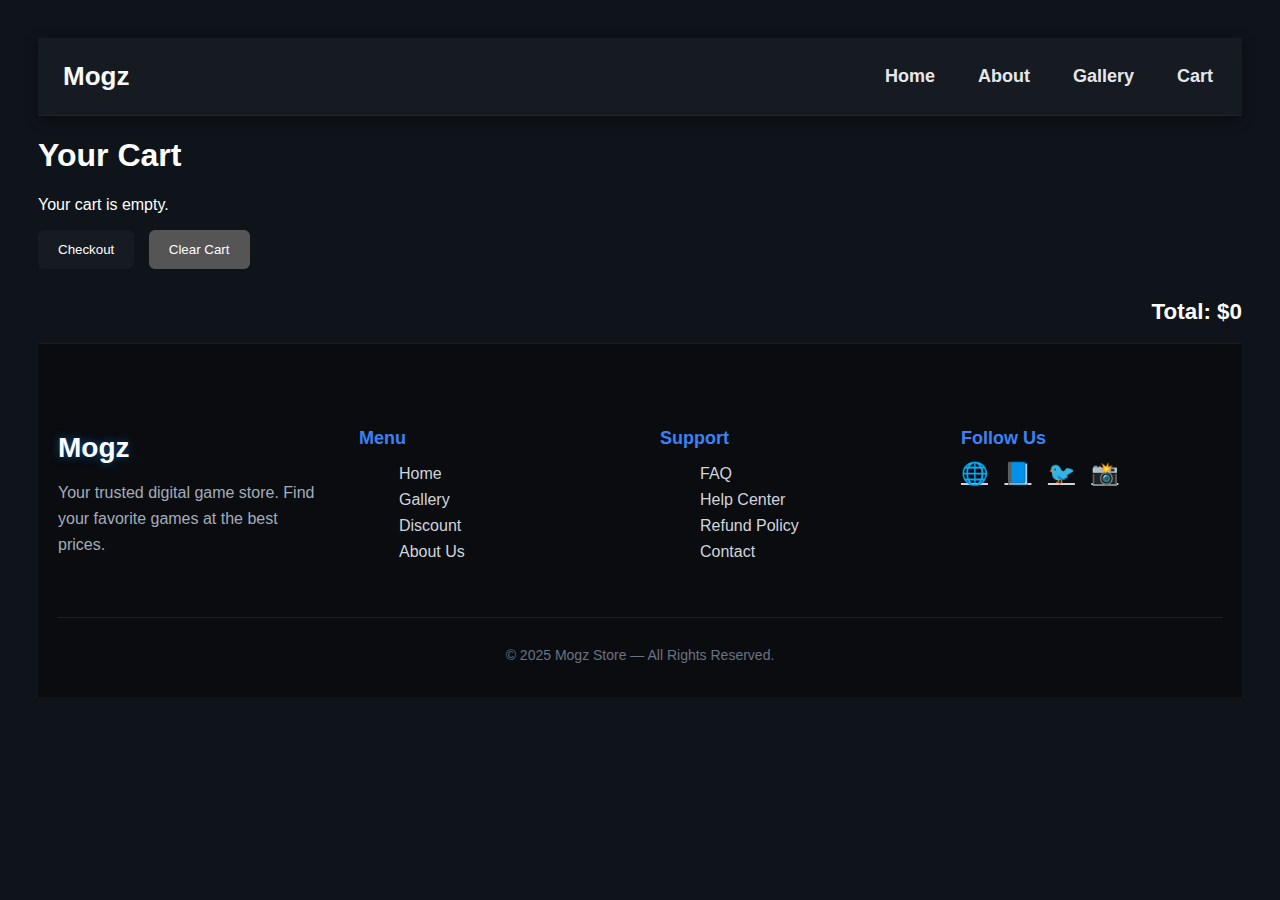
<file: cart.html>
<!DOCTYPE html>
<html lang="en">
<head>
    <meta charset="UTF-8">
    <meta name="viewport" content="width=device-width, initial-scale=1.0">
    <title>Your Cart</title>
    <link rel="stylesheet" href="cart.css">
</head>
<body>
<nav>
    <div class="nav-container">
        <div class="logo">Mogz</div>

        <div class="hamburger" id="hamburgerBtn">
            <span></span>
            <span></span>
            <span></span>
        </div>

        <ul class="nav-menu" id="navMenu">
            <li><a href="index.html">Home</a></li>
            <li><a href="index.html">About</a></li>
            <li><a href="gallery.html">Gallery</a></li>
            <li><a href="cart.html">Cart</a></li>
        </ul>
    </div>
</nav>
    <h1>Your Cart</h1>
    <div id="cartList"></div>
    <div class="cart-actions">
    <button class="checkout-btn" onclick="checkout()">Checkout</button>
    <button class="clear-btn" onclick="clearCart()">Clear Cart</button>
</div>
    <h2 class="total" id="totalPrice"></h2>

<!-- footer -->
<footer class="footer">
    <div class="footer-container">

        <div class="footer-col">
            <h3>Mogz</h3>
            <p>Your trusted digital game store. Find your favorite games at the best prices.</p>
        </div>

        <div class="footer-col">
            <h4>Menu</h4>
            <ul>
                <li><a href="#">Home</a></li>
                <li><a href="#">Gallery</a></li>
                <li><a href="#">Discount</a></li>
                <li><a href="#">About Us</a></li>
            </ul>
        </div>

        <div class="footer-col">
            <h4>Support</h4>
            <ul>
                <li><a href="#">FAQ</a></li>
                <li><a href="#">Help Center</a></li>
                <li><a href="#">Refund Policy</a></li>
                <li><a href="#">Contact</a></li>
            </ul>
        </div>

        <div class="footer-col">
            <h4>Follow Us</h4>
            <div class="footer-social">
                <a href="#">🌐</a>
                <a href="#">📘</a>
                <a href="#">🐦</a>
                <a href="#">📸</a>
            </div>
        </div>

    </div>

    <div class="footer-bottom">
        <p>© 2025 Mogz Store — All Rights Reserved.</p>
    </div>
</footer>
<script src="cart.js"></script>
<script src="script.js"></script>
</body>
</html>
</file>
<file: cart.css>
body {
    background: #0f141a;
    color: white;
    font-family: Arial;
    padding: 30px;
}
/* NAVBAR */
nav {
    background: #161b22;
    padding: 12px 0; /* awalnya 18px, ini lebih proporsional */
    border-bottom: 1px solid rgba(255,255,255,0.04);
    position: sticky;
    top: 0;
    z-index: 1000;
    box-shadow: 0 4px 12px rgba(0,0,0,0.35);
}

.nav-container {
    max-width: 1200px;
    margin: auto;
    display: flex;
    justify-content: space-between;
    align-items: center;
    padding: 0 25px;
}

.logo {
    font-size: 26px;
    font-weight: 700;
    color: #f9fafb;
}

.nav-menu {
    list-style: none;
    display: flex;
    gap: 35px;
}

.nav-menu li a {
    font-size: 18px;
    text-decoration: none;
    font-weight: 600;
    color: #e5e7eb;
    padding: 8px 4px;
    transition: 0.3s;
    position: relative;
}

.nav-menu li a::after {
    content: "";
    position: absolute;
    width: 0%;
    height: 3px;
    background: #3b82f6;
    bottom: -4px;
    left: 0;
    transition: 0.3s;
    border-radius: 5px;
}

.nav-menu li a:hover::after {
    width: 100%;
}

.nav-menu li a:hover {
    color: #60a5fa;
}
/* ============================
   HAMBURGER MODERN
============================ */
.hamburger {
    display: none;
}
/* ============================
   HAMBURGER — MOBILE ONLY
============================ */
@media (max-width: 768px) {

    .hamburger {
        display: flex;
        width: 32px;
        height: 26px;
        flex-direction: column;
        justify-content: space-between;
        cursor: pointer;
        padding: 0;
        background: none;
        border: none;
    }

    .hamburger span {
        width: 100%;
        height: 3px;
        background: #e5e7eb;
        border-radius: 3px;
        transition: 0.3s;
    }

    /* Animasi jadi X */
    .hamburger.active span:nth-child(1) {
        transform: translateY(9px) rotate(45deg);
    }
    .hamburger.active span:nth-child(2) {
        opacity: 0;
    }
    .hamburger.active span:nth-child(3) {
        transform: translateY(-9px) rotate(-45deg);
    }

    /* Mobile menu */
    .nav-menu {
        position: absolute;
        top: 70px;
        right: 0;
        left: 0;
        background: #161b22;
        flex-direction: column;
        gap: 18px;
        padding: 20px;
        display: none;
        border-top: 1px solid rgba(255,255,255,0.05);
    }

    .nav-menu.open {
        display: flex;
    }
}
/* ============================
   RESPONSIVE MENU
============================ */
@media (max-width: 768px) {
    .nav-menu {
        position: absolute;
        top: 70px;
        right: 0;
        background: #161b22;
        width: 100%;
        flex-direction: column;
        padding: 20px 30px;
        display: none;
        gap: 18px;
        border-top: 1px solid rgba(255,255,255,0.05);
        border-bottom: 1px solid rgba(255,255,255,0.04);
        animation: slideDown 0.3s ease forwards;
    }

    @keyframes slideDown {
        from { opacity: 0; transform: translateY(-10px); }
        to   { opacity: 1; transform: translateY(0); }
    }

    .nav-menu.open {
        display: flex;
    }

    .hamburger {
        display: flex;
    }
}

.cart-item {
display: flex;
align-items: center;
gap: 15px;
background: rgba(255,255,255,0.03);
padding: 15px;
border-radius: 10px;
margin-bottom: 15px;
border: 1px solid rgba(0,150,255,0.15);
}

.cart-item img {
width: 90px;       /* ukuran konsisten */
height: 90px;      /* kotak rapi */
object-fit: cover; /* crop agar tidak melebar */
border-radius: 8px;
}

.delete-btn {
margin-left: auto;
background: #e74c3c;
border: none;
padding: 8px 12px;
border-radius: 5px;
cursor: pointer;
color: #fff;
}

.checkout-btn, .clear-btn {
padding: 12px 20px;
border: none;
border-radius: 6px;
cursor: pointer;
}

.checkout-btn {
background: #161b22;
color: #fff;
}

.checkout-btn:hover {
background: #0d1117;
}

.clear-btn {
background: #555;
color: #fff;
margin-left: 10px;
}
.clear-btn:hover {
background: #444;
}  

.total {
    font-size: 1.4rem;
    text-align: right;
    margin-top: 30px;
}
/* FOOTER */
.footer {
    background: #0a0c10;
    padding: 60px 20px 20px;
    margin-top: 0; /* FIX GAP */
    color: #d1d5db;
    border-top: 1px solid rgba(0,150,255,0.15);
}

.footer-container {
    max-width: 1200px;
    margin: auto;
    display: grid;
    grid-template-columns: repeat(4, 1fr);
    gap: 40px;
}

.footer-col h3 {
    font-size: 28px;
    color: #fff;
    margin-bottom: 15px;
    text-shadow: 0 0 8px rgba(0,150,255,0.5);
}

.footer-col h4 {
    color: #3b82f6;
    margin-bottom: 12px;
    font-size: 18px;
}

.footer-col p {
    color: #a3acb9;
    line-height: 1.6;
}

.footer-col ul {
    list-style: none;
}

.footer-col ul li {
    margin-bottom: 8px;
}

.footer-col ul li a {
    color: #d1d5db;
    text-decoration: none;
    transition: 0.25s;
}

.footer-col ul li a:hover {
    color: #3b82f6;
    padding-left: 4px;
}

.footer-social a {
    font-size: 22px;
    margin-right: 12px;
    color: #d1d5db;
    transition: 0.3s;
}

.footer-social a:hover {
    color: #3b82f6;
    text-shadow: 0 0 10px rgba(0,150,255,0.4);
}

.footer-bottom {
    text-align: center;
    margin-top: 40px;
    padding-top: 15px;
    border-top: 1px solid rgba(255,255,255,0.08);
}

.footer-bottom p {
    color: #6b7280;
    font-size: 14px;
}

/* FOOTER RESPONSIVE */
@media (max-width: 900px) {
    .footer-container {
        grid-template-columns: 1fr 1fr;
    }
}

@media (max-width: 600px) {
    .footer-container {
        grid-template-columns: 1fr;
        text-align: center;
    }

    .footer-social a {
        margin: 0 8px;
    }
}
</file>
